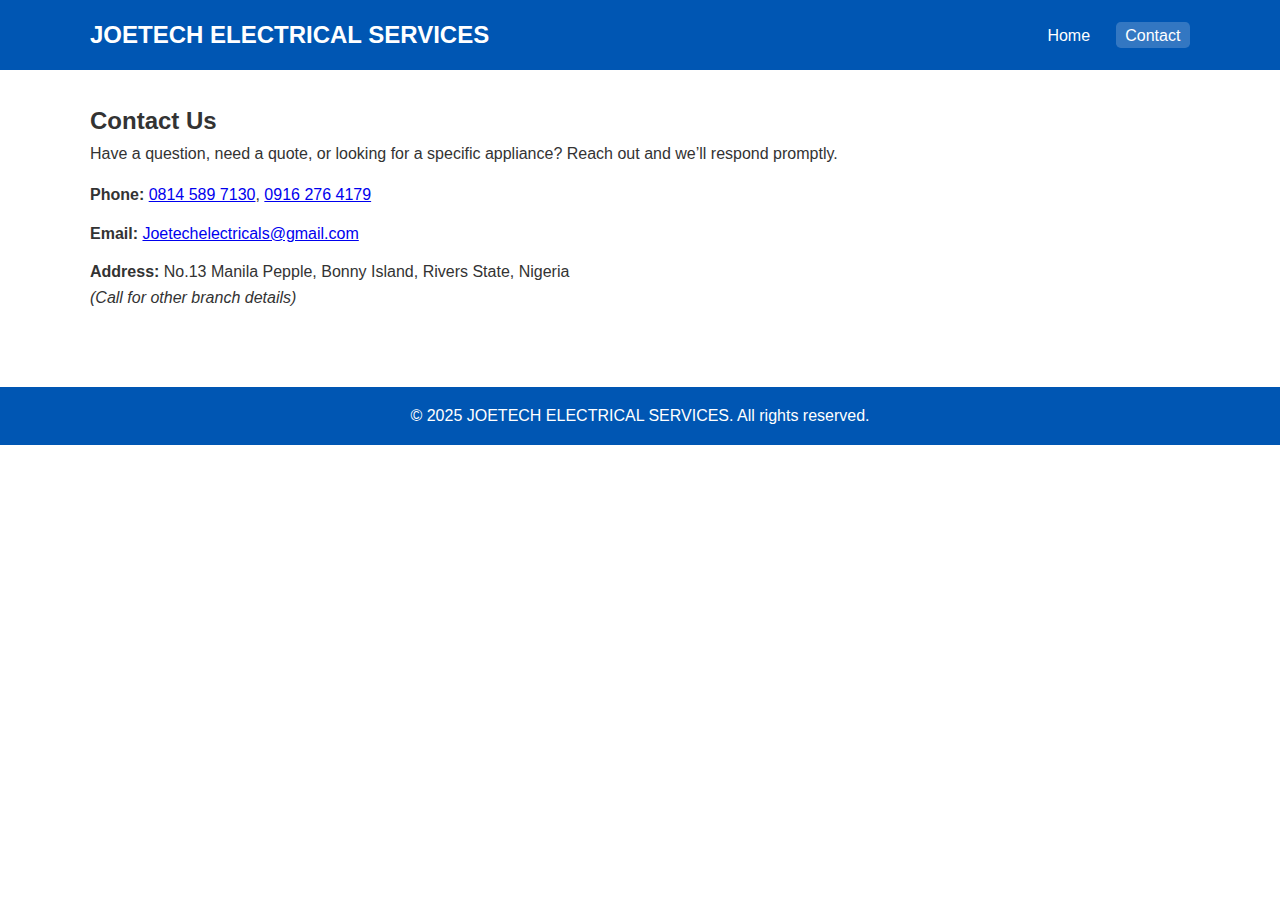
<file: contact.html>
<!DOCTYPE html>
<html lang="en">
<head>
    <meta charset="UTF-8">
    <meta name="viewport" content="width=device-width, initial-scale=1.0">
    <title>JOETECH ELECTRICAL SERVICES | Contact</title>
    <link rel="stylesheet" href="css/style.css">
</head>
<body>
    <header>
        <div class="container">
            <h1 class="logo">JOETECH ELECTRICAL SERVICES</h1>
            <nav>
                <ul>
                    <li><a href="index.html">Home</a></li>
                    <li><a href="contact.html" class="active">Contact</a></li>
                </ul>
            </nav>
        </div>
    </header>

    <section class="contact">
        <div class="container">
            <h2>Contact Us</h2>
            <p>Have a question, need a quote, or looking for a specific appliance? Reach out and we’ll respond promptly.</p>
            <ul class="contact-details">
                <li><strong>Phone:</strong> <a href="tel:+2348145897130">0814 589 7130</a>, <a href="tel:+2349162764179">0916 276 4179</a></li>
                <li><strong>Email:</strong> <a href="mailto:Joetechelectricals@gmail.com">Joetechelectricals@gmail.com</a></li>
                <li><strong>Address:</strong> No.13 Manila Pepple, Bonny Island, Rivers State, Nigeria <br><em>(Call for other branch details)</em></li>
            </ul>
        </div>
    </section>

    <footer>
        <div class="container">
            <p>&copy; 2025 JOETECH ELECTRICAL SERVICES. All rights reserved.</p>
        </div>
    </footer>
</body>
</html>
</file>
<file: css/style.css>
/* Global Styles */
* {
    box-sizing: border-box;
    margin: 0;
    padding: 0;
    font-family: Arial, sans-serif;
}

body {
    color: #333;
    line-height: 1.6;
    background: #fff;
}

.container {
    width: 90%;
    max-width: 1100px;
    margin: auto;
}

/* Header */
header {
    background: #0056b3;
    color: #fff;
    padding: 1rem 0;
}

.logo {
    margin: 0;
    font-size: 1.5rem;
}

nav ul {
    list-style: none;
    display: flex;
    gap: 1rem;
}

nav a {
    color: #fff;
    text-decoration: none;
    padding: 0.3rem 0.6rem;
    border-radius: 0.3rem;
    transition: background 0.3s;
}

nav a:hover,
nav a.active {
    background: rgba(255, 255, 255, 0.2);
}

/* Hero Section */
.hero {
    background: linear-gradient(rgba(0, 86, 179, 0.8), rgba(0, 86, 179, 0.8)), url('https://images.unsplash.com/photo-1558002038-c37ea4abf17b?fit=crop&w=1600&q=80') center/cover no-repeat;
    color: #fff;
    padding: 4rem 0;
    text-align: center;
}

.hero h2 {
    font-size: 2rem;
    margin-bottom: 1rem;
}

.btn {
    display: inline-block;
    background: #fff;
    color: #0056b3;
    padding: 0.7rem 1.5rem;
    border-radius: 0.3rem;
    text-decoration: none;
    margin-top: 1rem;
    transition: background 0.3s, color 0.3s;
}

.btn:hover {
    background: #0056b3;
    color: #fff;
}

/* About Section */
.about {
    padding: 2rem 0;
}

/* Gallery Section */
.gallery {
    background: #f4f4f4;
    padding: 2rem 0;
}

.gallery .images {
    display: grid;
    grid-template-columns: repeat(auto-fit, minmax(200px, 1fr));
    gap: 1rem;
}

.gallery img {
    width: 100%;
    border-radius: 0.3rem;
    height: 200px;
    object-fit: cover;
    transition: transform 0.3s;
}

.gallery img:hover {
    transform: scale(1.05);
}

/* Contact Section */
.contact {
    padding: 2rem 0;
}

.contact-details {
    list-style: none;
    margin-top: 1rem;
}

.contact-details li {
    margin-bottom: 0.8rem;
}

/* Footer */
footer {
    background: #0056b3;
    color: #fff;
    text-align: center;
    padding: 1rem 0;
    margin-top: 2rem;
}

/* Responsive */
@media (min-width: 768px) {
    nav ul {
        justify-content: flex-end;
    }

    header .container {
        display: flex;
        justify-content: space-between;
        align-items: center;
    }
}
</file>
